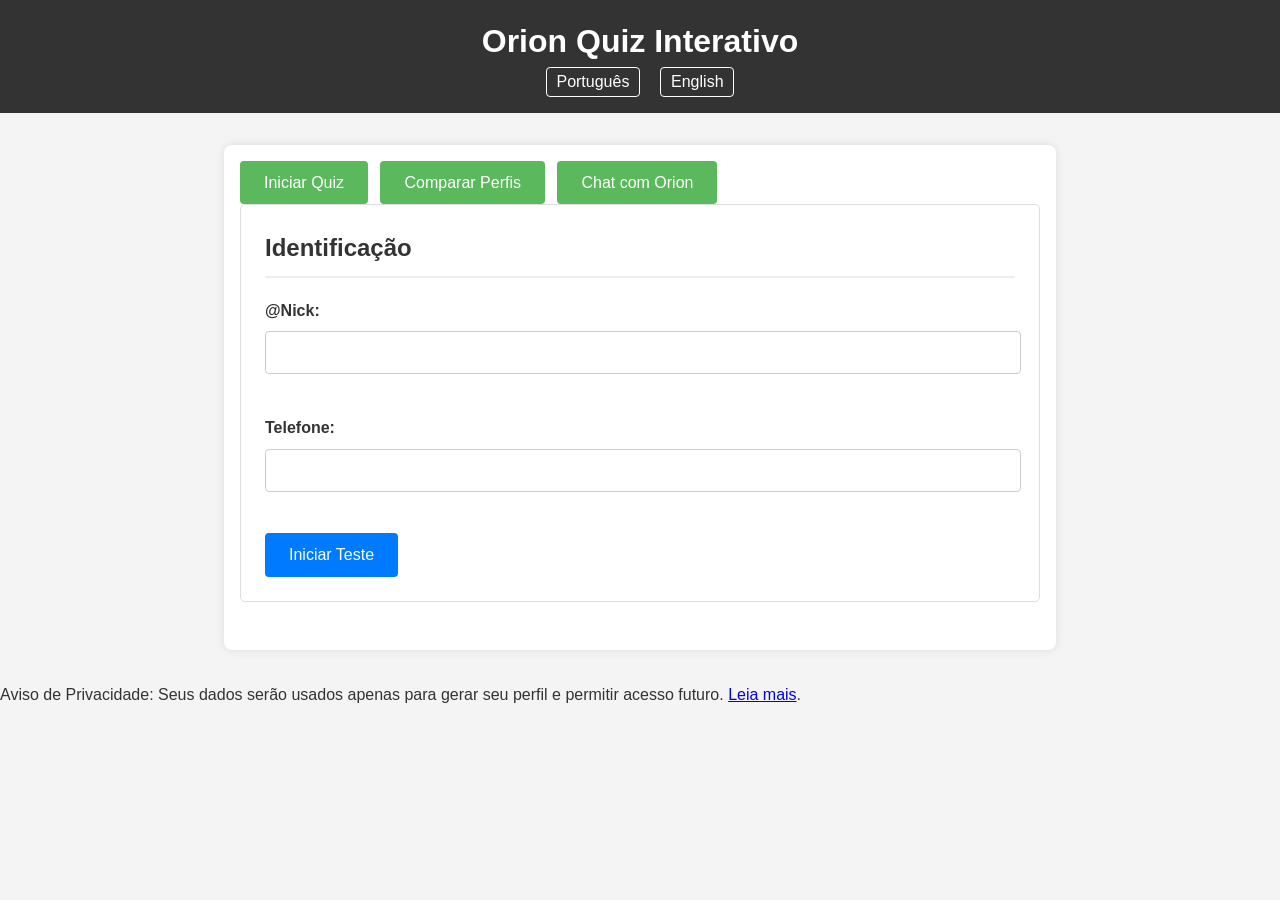
<file: index.html>
<!DOCTYPE html>
<html lang="pt-BR">
<head>
    <meta charset="UTF-8">
    <meta name="viewport" content="width=device-width, initial-scale=1.0">
    <title>Orion Quiz</title>
    <link rel="stylesheet" href="style.css">
</head>
<body>
    <header>
        <h1>Orion Quiz Interativo</h1>
        <div id="language-selector">
            <!-- Placeholder para seletor de idioma -->
            <button data-lang="pt">Português</button>
            <button data-lang="en">English</button>
        </div>
    </header>
    <main>
        <div id="main-nav-options">
            <button id="start-quiz-option">Iniciar Quiz</button>
            <button id="compare-profiles-option">Comparar Perfis</button>
            <button id="chat-orion-option">Chat com Orion</button>
        </div>
        <section id="user-info-section">
            <h2>Identificação</h2>
            <form id="user-info-form">
                <label for="nick">@Nick:</label>
                <input type="text" id="nick" name="nick" required><br><br>
                <label for="telefone">Telefone:</label>
                <input type="tel" id="telefone" name="telefone" required><br><br>
                <button type="submit">Iniciar Teste</button>
            </form>
        </section>
        <section id="compare-section" style="display: none;">
            <h2>Comparar Perfis</h2>
            <p>Insira dois códigos de acesso para analisar a compatibilidade entre os perfis.</p>
            <form id="compare-form">
                <div>
                    <label for="code1">Código 1:</label>
                    <input type="text" id="code1" name="code1" required>
                </div>
                <div>
                    <label for="code2">Código 2:</label>
                    <input type="text" id="code2" name="code2" required>
                </div>
                <button type="submit">Analisar Compatibilidade</button>
            </form>
            <div id="comparison-result"></div>
        </section>
        <section id="quiz-section" style="display: none;">
            <h2>Quiz</h2>
            <div id="question-container">
                <!-- Perguntas serão carregadas aqui -->
            </div>
            <button id="next-question">Próxima</button>
            <button id="submit-quiz" style="display: none;">Finalizar</button>
        </section>
        <section id="results-section" style="display: none;">
            <h2>Seu Resumo Personalizado</h2>
            <div id="summary-container">
                <!-- Resumo da IA será exibido aqui -->
            </div>
            <div id="compatibility-bar" style="margin: 20px 0; display: none;">
                <span id="compatibility-label"></span>
                <div style="background:#eee; border-radius:8px; height:20px; width:100%; margin-top:5px;">
                    <div id="compatibility-fill" style="background:#8e44ad; height:100%; border-radius:8px; width:0%; transition:width 0.7s;"></div>
                </div>
            </div>
            <p>Seu código de acesso: <strong id="access-code"></strong></p>
            <button id="share-summary">Compartilhar</button>
            <button id="download-summary">Baixar (PDF)</button>
            <button id="chat-orion">Converse com Orion</button>
        </section>
        <section id="chat-section" style="display: none;">
            <h2>Converse com Orion</h2>
            <div id="chat-window">
                <!-- Interface do chat será implementada aqui -->
            </div>
            <div id="typing-indicator" style="display: none;">
                <!-- Indicador de digitação -->
            </div>
            <div id="chat-input-area">
                <textarea id="chat-input" placeholder="Digite sua mensagem..."></textarea>
                <button id="send-chat-message">Enviar</button>
            </div>
        </section>
    </main>
    <footer>
        <p>Aviso de Privacidade: Seus dados serão usados apenas para gerar seu perfil e permitir acesso futuro. <a href="#">Leia mais</a>.</p>
    </footer>
    <script src="script.js"></script>
</body>
</html>
</file>
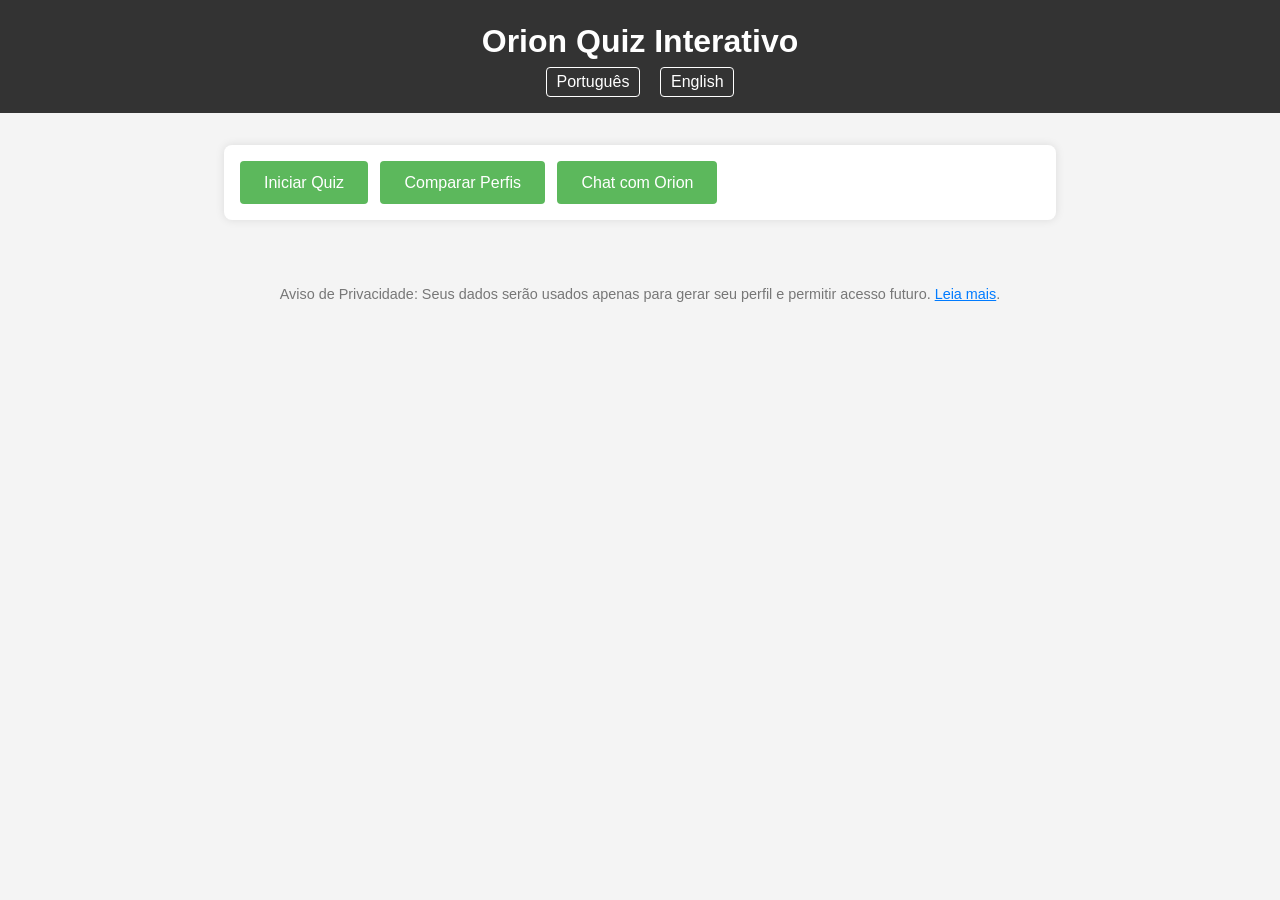
<file: src/static/index.html>
<!DOCTYPE html>
<html lang="pt-BR">
<head>
    <meta charset="UTF-8">
    <meta name="viewport" content="width=device-width, initial-scale=1.0">
    <title>Orion Quiz</title>
    <link rel="stylesheet" href="style.css">
</head>
<body>
    <header>
        <h1>Orion Quiz Interativo</h1>
        <div id="language-selector">
            <!-- Placeholder para seletor de idioma -->
            <button data-lang="pt">Português</button>
            <button data-lang="en">English</button>
        </div>
    </header>

    <main>
        <div id="main-nav-options">
            <button id="start-quiz-option">Iniciar Quiz</button>
            <button id="compare-profiles-option">Comparar Perfis</button>
            <button id="chat-orion-option">Chat com Orion</button>
        </div>
        <section id="user-info-section">
            <h2>Identificação</h2>
            <form id="user-info-form">
                <label for="nick">@Nick:</label>
                <input type="text" id="nick" name="nick" required><br><br>
                <label for="telefone">Telefone:</label>
                <input type="tel" id="telefone" name="telefone" required><br><br>
                <button type="submit">Iniciar Teste</button>
            </form>
        </section>

        <section id="compare-section" style="display: none;">
            <h2>Comparar Perfis</h2>
            <p>Insira dois códigos de acesso para analisar a compatibilidade entre os perfis.</p>
            <form id="compare-form">
                <div>
                    <label for="code1">Código 1:</label>
                    <input type="text" id="code1" name="code1" required>
                </div>
                <div>
                    <label for="code2">Código 2:</label>
                    <input type="text" id="code2" name="code2" required>
                </div>
                <button type="submit">Analisar Compatibilidade</button>
            </form>
            <div id="comparison-result"></div>
        </section>

        <section id="quiz-section" style="display: none;">
            <h2>Quiz</h2>
            <div id="question-container">
                <!-- Perguntas serão carregadas aqui -->
            </div>
            <button id="next-question">Próxima</button>
            <button id="submit-quiz" style="display: none;">Finalizar</button>
        </section>

        <section id="results-section" style="display: none;">
            <h2>Seu Resumo Personalizado</h2>
            <div id="summary-container">
                <!-- Resumo da IA será exibido aqui -->
            </div>
            <div id="compatibility-bar" style="margin: 20px 0; display: none;">
                <span id="compatibility-label"></span>
                <div style="background:#eee; border-radius:8px; height:20px; width:100%; margin-top:5px;">
                    <div id="compatibility-fill" style="background:#8e44ad; height:100%; border-radius:8px; width:0%; transition:width 0.7s;"></div>
                </div>
            </div>
            <p>Seu código de acesso: <strong id="access-code"></strong></p>
            <button id="share-summary">Compartilhar</button>
            <button id="download-summary">Baixar (PDF)</button>
            <button id="chat-orion">Converse com Orion</button>
        </section>

        <section id="chat-section" style="display: none;">
            <h2>Converse com Orion</h2>
            <div id="chat-window">
                <!-- Interface do chat será implementada aqui -->
            </div>
            <div id="typing-indicator" style="display: none;">
                <!-- Indicador de digitação -->
            </div>
            <div id="chat-input-area">
                <textarea id="chat-input" placeholder="Digite sua mensagem..."></textarea>
                <button id="send-chat-message">Enviar</button>
            </div>
        </section>
    </main>

    <footer>
        <p>Aviso de Privacidade: Seus dados serão usados apenas para gerar seu perfil e permitir acesso futuro. <a href="#">Leia mais</a>.</p>
    </footer>

    <script src="script.js"></script>
</body>
</html>
</file>
<file: style.css>
/* Estilos gerais */
body {
    font-family: sans-serif;
    margin: 0;
    padding: 0;
    background-color: #f4f4f4;
    color: #333;
    line-height: 1.6;
}

header {
    background-color: #333;
    color: #fff;
    padding: 1rem 0;
    text-align: center;
}

header h1 {
    margin: 0;
}

#language-selector button {
    background: none;
    border: 1px solid #fff;
    color: #fff;
    padding: 0.3rem 0.6rem;
    margin: 0 0.5rem;
    cursor: pointer;
    border-radius: 4px;
}

#language-selector button:hover {
    background-color: #555;
}

main {
    max-width: 800px;
    margin: 2rem auto;
    padding: 1rem;
    background-color: #fff;
    box-shadow: 0 0 10px rgba(0, 0, 0, 0.1);
    border-radius: 8px;
}

section {
    margin-bottom: 2rem;
    padding: 1.5rem;
    border: 1px solid #ddd;
    border-radius: 5px;
}

section h2 {
    margin-top: 0;
    color: #333;
    border-bottom: 2px solid #eee;
    padding-bottom: 0.5rem;
}

/* Formulários e Botões */
label {
    display: block;
    margin-bottom: 0.5rem;
    font-weight: bold;
}

input[type="text"],
input[type="tel"] {
    width: calc(100% - 22px); /* Ajuste para padding e borda */
    padding: 0.8rem;
    margin-bottom: 1rem;
    border: 1px solid #ccc;
    border-radius: 4px;
}

button {
    background-color: #5cb85c;
    color: white;
    padding: 0.8rem 1.5rem;
    border: none;
    border-radius: 4px;
    cursor: pointer;
    font-size: 1rem;
    margin-right: 0.5rem; /* Espaço entre botões */
}

button:hover {
    background-color: #4cae4c;
}

#user-info-form button[type="submit"] {
    background-color: #007bff;
}

#user-info-form button[type="submit"]:hover {
    background-color: #0056b3;
}

#next-question {
    background-color: #f0ad4e;
}

#next-question:hover {
    background-color: #ec971f;
}

#submit-quiz {
    background-color: #d9534f;
}

#submit-quiz:hover {
    background-color: #c9302c;
}

/* Seção de Resultados */
#results-section strong {
    font-family: monospace;
    background-color: #eee;
    padding: 0.2rem 0.4rem;
    border-radius: 3px;
}

/* Seção de Chat */
#chat-section {
    max-height: 80vh;
    display: flex;
    flex-direction: column;
}

#chat-window {
    flex-grow: 1;
    overflow-y: auto;
    padding: 1rem;
    border: 1px solid #ddd;
    border-radius: 5px;
    margin-bottom: 1rem;
    max-height: 60vh;
    background-color: #f9f9f9;
}

.chat-message {
    margin-bottom: 1rem;
    padding: 1rem;
    border-radius: 15px;
    max-width: 80%;
    word-wrap: break-word;
    position: relative;
    line-height: 1.4;
}

.chat-message::before {
    content: attr(data-sender);
    position: absolute;
    top: -20px;
    font-size: 0.8em;
    color: #666;
}

.user-message {
    background-color: #007bff;
    color: white;
    margin-left: auto;
    border-bottom-right-radius: 5px;
}

.user-message::before {
    right: 10px;
}

.orion-message {
    background-color: #e9ecef;
    color: #333;
    margin-right: auto;
    border-bottom-left-radius: 5px;
}

.orion-message::before {
    left: 10px;
    content: "Orion";
}

.system-message {
    background-color: #ffc107;
    color: #333;
    margin: 1rem auto;
    text-align: center;
    font-style: italic;
    max-width: 90%;
}

#chat-input-area {
    display: flex;
    gap: 1rem;
    margin-top: 1rem;
    padding: 1rem;
    background: #fff;
    border-top: 1px solid #ddd;
}

#chat-input {
    flex-grow: 1;
}
</file>
<file: src/static/style.css>
/* Estilos gerais */
body {
    font-family: sans-serif;
    margin: 0;
    padding: 0;
    background-color: #f4f4f4;
    color: #333;
    line-height: 1.6;
}

header {
    background-color: #333;
    color: #fff;
    padding: 1rem 0;
    text-align: center;
}

header h1 {
    margin: 0;
}

#language-selector button {
    background: none;
    border: 1px solid #fff;
    color: #fff;
    padding: 0.3rem 0.6rem;
    margin: 0 0.5rem;
    cursor: pointer;
    border-radius: 4px;
}

#language-selector button:hover {
    background-color: #555;
}

main {
    max-width: 800px;
    margin: 2rem auto;
    padding: 1rem;
    background-color: #fff;
    box-shadow: 0 0 10px rgba(0, 0, 0, 0.1);
    border-radius: 8px;
}

section {
    margin-bottom: 2rem;
    padding: 1.5rem;
    border: 1px solid #ddd;
    border-radius: 5px;
}

section h2 {
    margin-top: 0;
    color: #333;
    border-bottom: 2px solid #eee;
    padding-bottom: 0.5rem;
}

/* Formulários e Botões */
label {
    display: block;
    margin-bottom: 0.5rem;
    font-weight: bold;
}

input[type="text"],
input[type="tel"] {
    width: calc(100% - 22px); /* Ajuste para padding e borda */
    padding: 0.8rem;
    margin-bottom: 1rem;
    border: 1px solid #ccc;
    border-radius: 4px;
}

button {
    background-color: #5cb85c;
    color: white;
    padding: 0.8rem 1.5rem;
    border: none;
    border-radius: 4px;
    cursor: pointer;
    font-size: 1rem;
    margin-right: 0.5rem; /* Espaço entre botões */
}

button:hover {
    background-color: #4cae4c;
}

#user-info-form button[type="submit"] {
    background-color: #007bff;
}

#user-info-form button[type="submit"]:hover {
    background-color: #0056b3;
}

#next-question {
    background-color: #f0ad4e;
}

#next-question:hover {
    background-color: #ec971f;
}

#submit-quiz {
    background-color: #d9534f;
}

#submit-quiz:hover {
    background-color: #c9302c;
}

/* Seção de Resultados */
#results-section strong {
    font-family: monospace;
    background-color: #eee;
    padding: 0.2rem 0.4rem;
    border-radius: 3px;
}

/* Seção de Chat */
#chat-section {
    max-height: 80vh;
    display: flex;
    flex-direction: column;
}

#chat-window {
    flex-grow: 1;
    overflow-y: auto;
    padding: 1rem;
    border: 1px solid #ddd;
    border-radius: 5px;
    margin-bottom: 1rem;
    max-height: 60vh;
    background-color: #f9f9f9;
}

.chat-message {
    margin-bottom: 1rem;
    padding: 1rem;
    border-radius: 15px;
    max-width: 80%;
    word-wrap: break-word;
    position: relative;
    line-height: 1.4;
}

.chat-message::before {
    content: attr(data-sender);
    position: absolute;
    top: -20px;
    font-size: 0.8em;
    color: #666;
}

.user-message {
    background-color: #007bff;
    color: white;
    margin-left: auto;
    border-bottom-right-radius: 5px;
}

.user-message::before {
    right: 10px;
}

.orion-message {
    background-color: #e9ecef;
    color: #333;
    margin-right: auto;
    border-bottom-left-radius: 5px;
}

.orion-message::before {
    left: 10px;
    content: "Orion";
}

.system-message {
    background-color: #ffc107;
    color: #333;
    margin: 1rem auto;
    text-align: center;
    font-style: italic;
    max-width: 90%;
}

#chat-input-area {
    display: flex;
    gap: 1rem;
    margin-top: 1rem;
    padding: 1rem;
    background: #fff;
    border-top: 1px solid #ddd;
}

#chat-input {
    flex-grow: 1;
    padding: 1rem;
    border: 1px solid #ddd;
    border-radius: 20px;
    resize: none;
    font-size: 1rem;
    line-height: 1.4;
    min-height: 20px;
    max-height: 100px;
}

#send-chat-message {
    background-color: #28a745;
    min-width: 100px;
    border-radius: 20px;
    display: flex;
    align-items: center;
    justify-content: center;
    transition: all 0.3s ease;
}

#send-chat-message:hover {
    background-color: #218838;
    transform: scale(1.05);
}

#typing-indicator {
    font-style: italic;
    color: #666;
    margin: 0.5rem 0;
    padding-left: 1rem;
    display: none;
}

/* Animação de digitação */
.typing-animation {
    display: inline-block;
}

.typing-animation::after {
    content: '...';
    animation: typing 1.5s infinite;
}

@keyframes typing {
    0% { content: '.'; }
    33% { content: '..'; }
    66% { content: '...'; }
    100% { content: '.'; }
}

footer {
    text-align: center;
    margin-top: 2rem;
    padding: 1rem;
    font-size: 0.9rem;
    color: #777;
}

footer a {
    color: #007bff;
}

/* Responsividade */
@media (max-width: 600px) {
    main {
        margin: 1rem;
        padding: 0.5rem;
    }

    header h1 {
        font-size: 1.5rem;
    }

    button {
        width: 100%;
        margin-bottom: 0.5rem;
    }

    #chat-input {
        width: calc(100% - 22px);
        margin-bottom: 0.5rem;
    }

    #send-chat-message {
        width: 100%;
    }
}

/* Responsividade para o chat */
@media (max-width: 768px) {
    .chat-message {
        max-width: 90%;
        padding: 0.8rem;
    }
    
    #chat-input-area {
        padding: 0.8rem;
        flex-direction: column;
    }
    
    #chat-input {
        padding: 0.8rem;
        min-height: 40px;
    }
    
    #send-chat-message {
        width: 100%;
        margin-top: 0.5rem;
    }
}

#compare-section {
    margin-top: 2rem;
    padding: 1.5rem;
    background-color: #f8f9fa;
    border-radius: 8px;
    box-shadow: 0 2px 4px rgba(0,0,0,0.1);
}

#compare-section h2 {
    color: #333;
    margin-bottom: 1rem;
}

#compare-form {
    display: grid;
    gap: 1rem;
    margin-bottom: 1.5rem;
}

#compare-form input {
    width: 100%;
    padding: 0.8rem;
    border: 1px solid #ddd;
    border-radius: 4px;
    font-size: 1rem;
}

#compare-form button {
    background-color: #6c757d;
    color: white;
    padding: 0.8rem;
    border: none;
    border-radius: 4px;
    cursor: pointer;
    font-size: 1rem;
    transition: background-color 0.3s;
}

#compare-form button:hover {
    background-color: #5a6268;
}

.comparison-analysis {
    background-color: white;
    padding: 1.5rem;
    border-radius: 4px;
    border-left: 4px solid #007bff;
    margin-top: 1rem;
    white-space: pre-line;
}

.error-message {
    color: #dc3545;
    padding: 1rem;
    background-color: #f8d7da;
    border: 1px solid #f5c6cb;
    border-radius: 4px;
    margin-top: 1rem;
}

.loading {
    text-align: center;
    padding: 1rem;
    color: #6c757d;
    font-style: italic;
}
</file>
